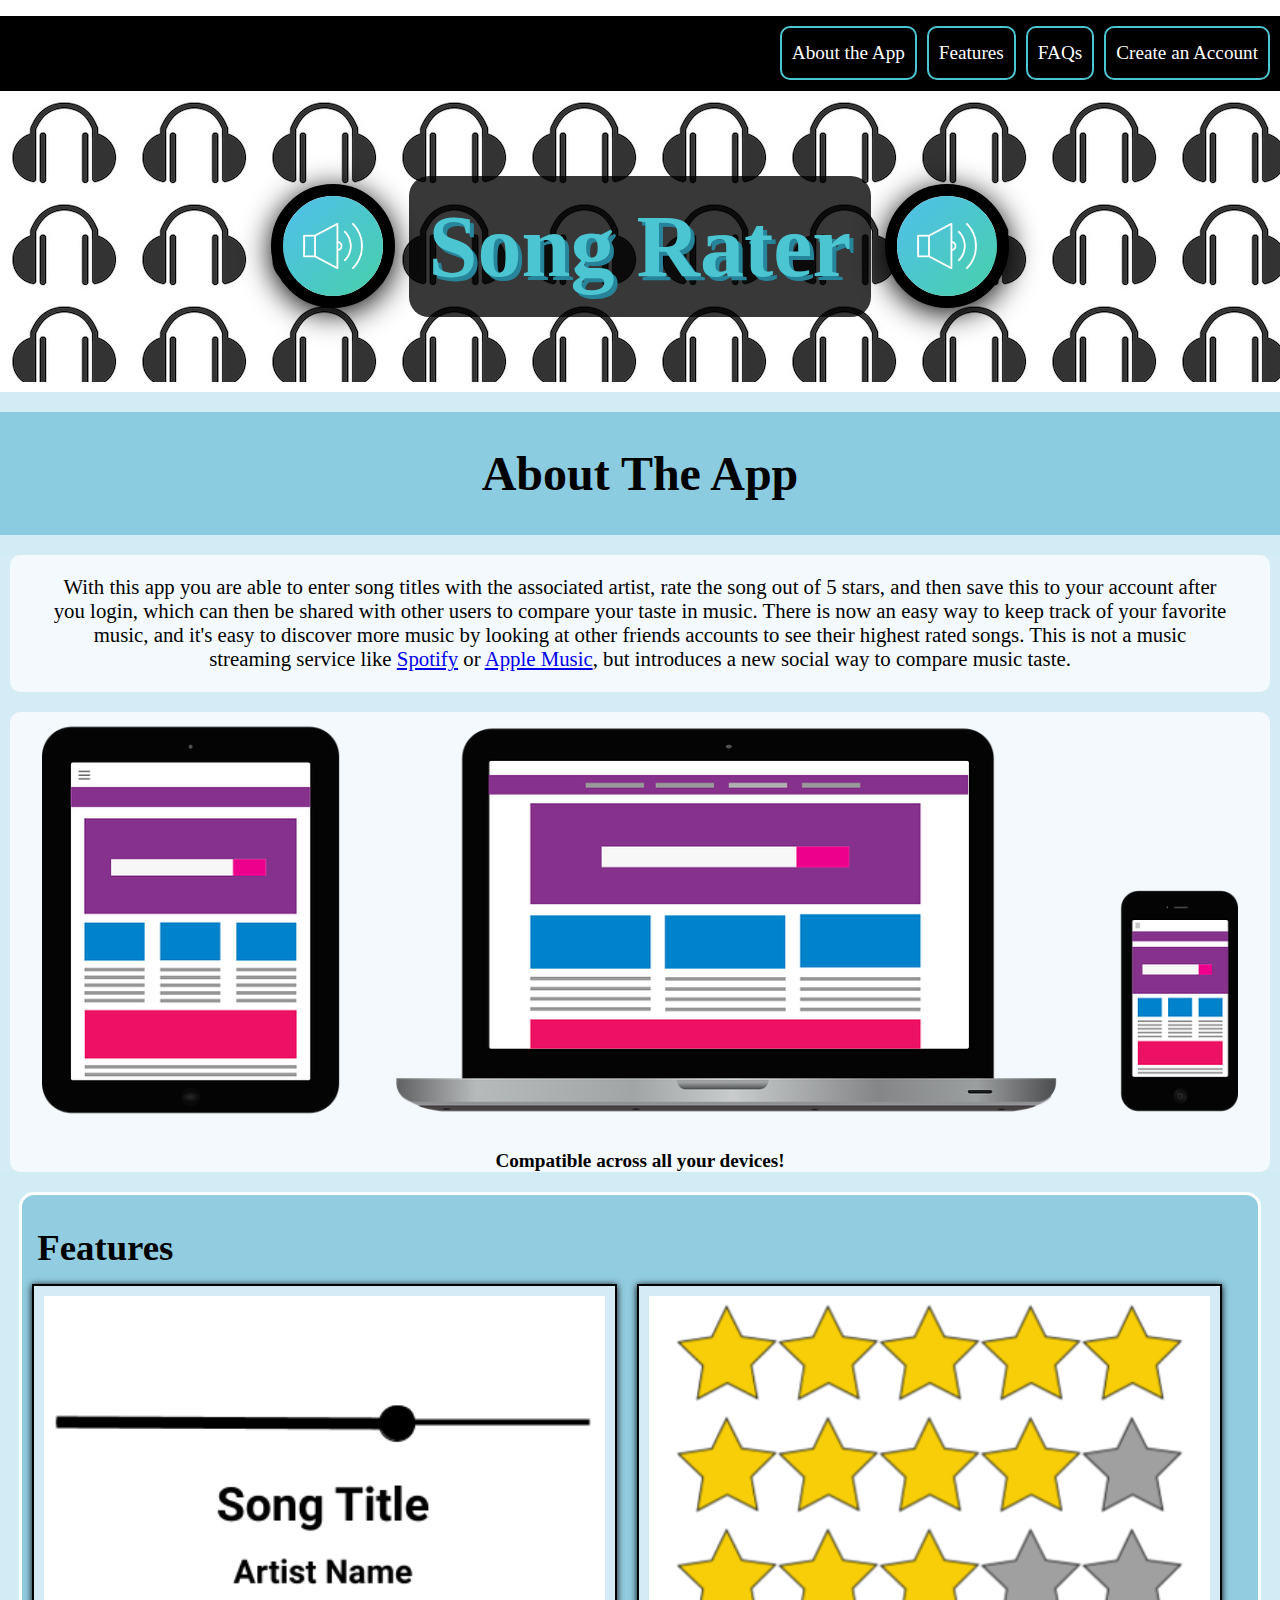
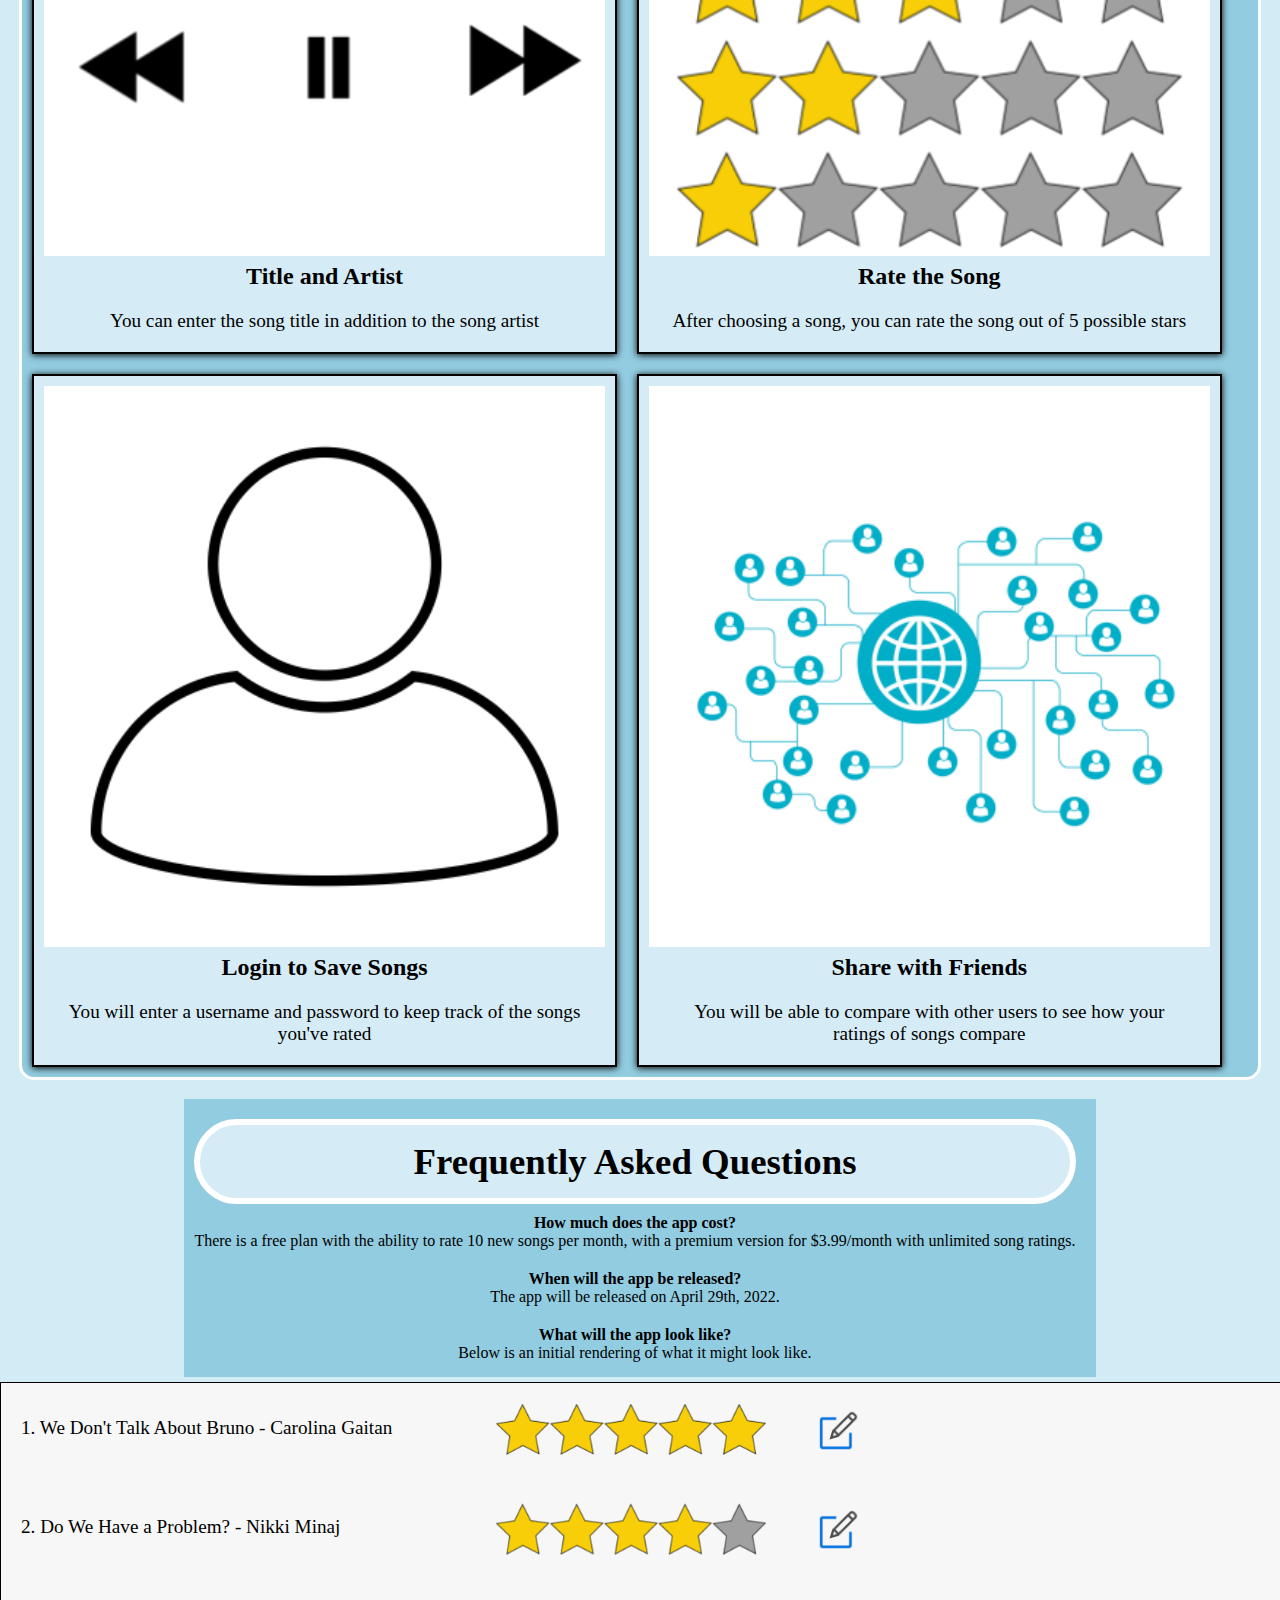
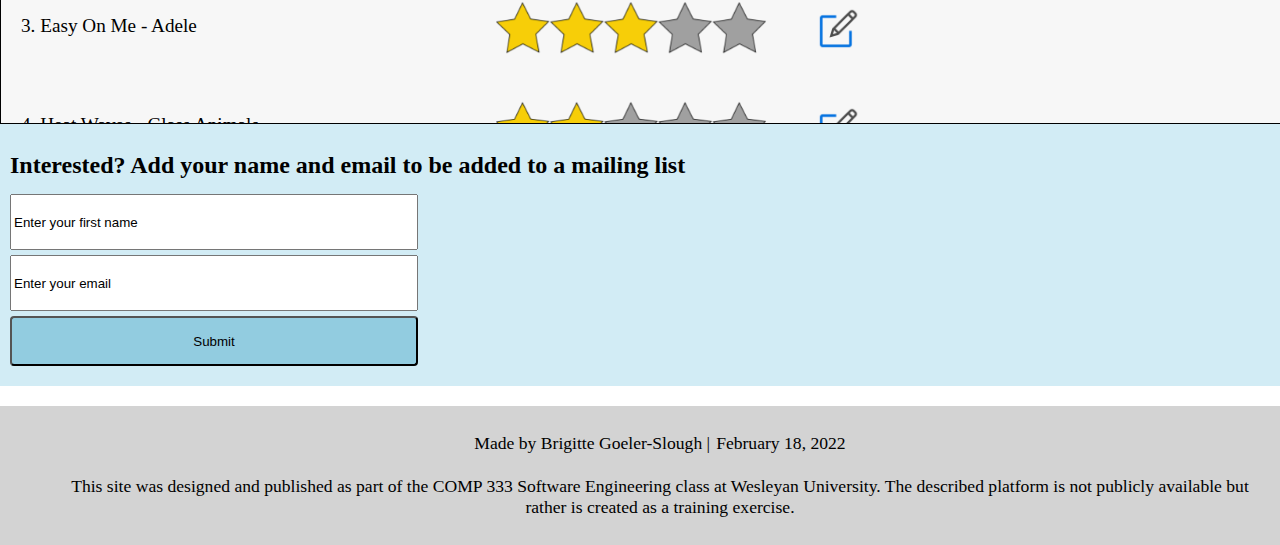
<file: index.html>
<!DOCTYPE html>
<html lang="en">
<head>
	<title>Song Rater</title>
	<link rel="stylesheet" type="text/css" href="stylesheet.css">
	<link rel="shortcut icon" type="image/x-icon" href="images/favicon.ico" />
</head>
<body>
	<div class="wrapper">

		<div id="navbar" class="navbar">
			<ul>
				<li style="margin-right: 10px;"><a href="index.html#login">Create an Account</a></li>
				<li><a href="index.html#FAQ">FAQs</a></li>
				<li><a href="index.html#features">Features</a></li>
				<li><a href="index.html#about-the-app">About the App</a></li>
			</ul>
		</div>

		<header>
			<img src="images/logo.png" alt="App logo, the volume symbol">
			<h1>Song Rater</h1>
            <img src="images/logo.png" alt="App logo, the volume symbol (repeated)">
		</header>

		<div class="content">
			
			<div class="title">
				<h2 id="about-the-app">About The App</h2>
			</div>
			<div class="flex-container2">
				<div>
					<p id="about-app-p">With this app you are able to enter 
						song titles with the associated artist, rate the song out of 5 stars, and then save this to your account after you login, which can 
						then be shared with other users to compare your taste in music. There is now an easy way to keep track of your 
						favorite music, and it's easy to discover more music by looking at other friends accounts to see their highest rated songs. This 
						is not a music streaming service like 
						<a href="https://www.spotify.com/us/" target="_blank"> Spotify</a> or 
						<a href="https://www.apple.com/apple-music/" target="_blank"> Apple Music</a>, but
						introduces a new social way to compare music taste.
					</p> 
				</div>
				<div>
						<img src="images/devices.png" id="devices" alt="iPad, laptop, and iPhone">
						<p style="text-align: center; font-weight: bold ;"> Compatible across all your devices! </p>
					</figure>
				</div>

			</div>
			
				<div class="flex-container4" id="features">
					<h2 id="feature-title">Features</h2>
					<div>
						<figure>
							<img src="images/song-info.png" alt="song title, artist">
							<figcaption> Title and Artist </figcaption>
							<p> You can enter the song title in addition to the song artist </p>
						</figure>
					</div>
					<div>
						<figure>
							<img src="images/rating.png" alt="1-5 star rating">
							<figcaption> Rate the Song </figcaption>
							<p>After choosing a song, you can rate the song out of 5 possible stars</p>
						</figure>
					</div>
					<div>
						<figure>
							<img src="images/login.png" alt="login user">
							<figcaption> Login to Save Songs </figcaption>
							<p>You will enter a username and password to keep track of the songs you've rated</p>
						</figure>
					</div>
					<div>
						<figure>
							<img src="images/network.png" alt="network of users">
							<figcaption>Share with Friends</figcaption>
							<p>You will be able to compare with other users to see how your ratings of songs compare</p>
						</figure>
					</div>
				</div>

			<div id="FAQ">
				<ul>
					<h2>Frequently Asked Questions</h2>
					<li style="font-weight: bold;">How much does the app cost?</li>
					<li>There is a free plan with the ability to rate 10 new songs per month, with a premium version for $3.99/month with unlimited song ratings.</li>
					<p></p>
					<li style="font-weight: bold;">When will the app be released?</li>
					<li>The app will be released on April 29th, 2022.</li>
					<p></p>
					<li style="font-weight: bold;">What will the app look like?</li>
					<li style="padding-bottom: 5px;">Below is an initial rendering of what it might look like.</li>
				</ul>
			</div>	
			
			<iframe src="render.html#first" name="navframe" title="App mockup"></iframe>

			<h3 style="padding-left: 10px;" id="login">Interested? Add your name and email to be added to a mailing list</h3>
			<form action="mailing-list.html">
				<input type="text" name="first-name" value="Enter your first name">
				<p style="margin: 5px;"></p>
				<input type="email" value="Enter your email">
				<p style="margin: 5px;"></p>
				<!-- <input type="hidden" name="hidden-field" value="pass-in-cookie-value-here"> -->
				<input type="submit" value="Submit">
			</form>
		</div>

		<footer>
			<ul>
				<li>Made by Brigitte Goeler-Slough   | </li>
				<li>February 18, 2022</li>
				<p></p>
				<li>
					This site was designed and published as part of the COMP 333 Software Engineering class at Wesleyan University. 
					The described platform is not publicly available but rather is created as a training exercise. 
				</li>
			</ul>
		</footer>

	</div>
</body>
</html>
</file>
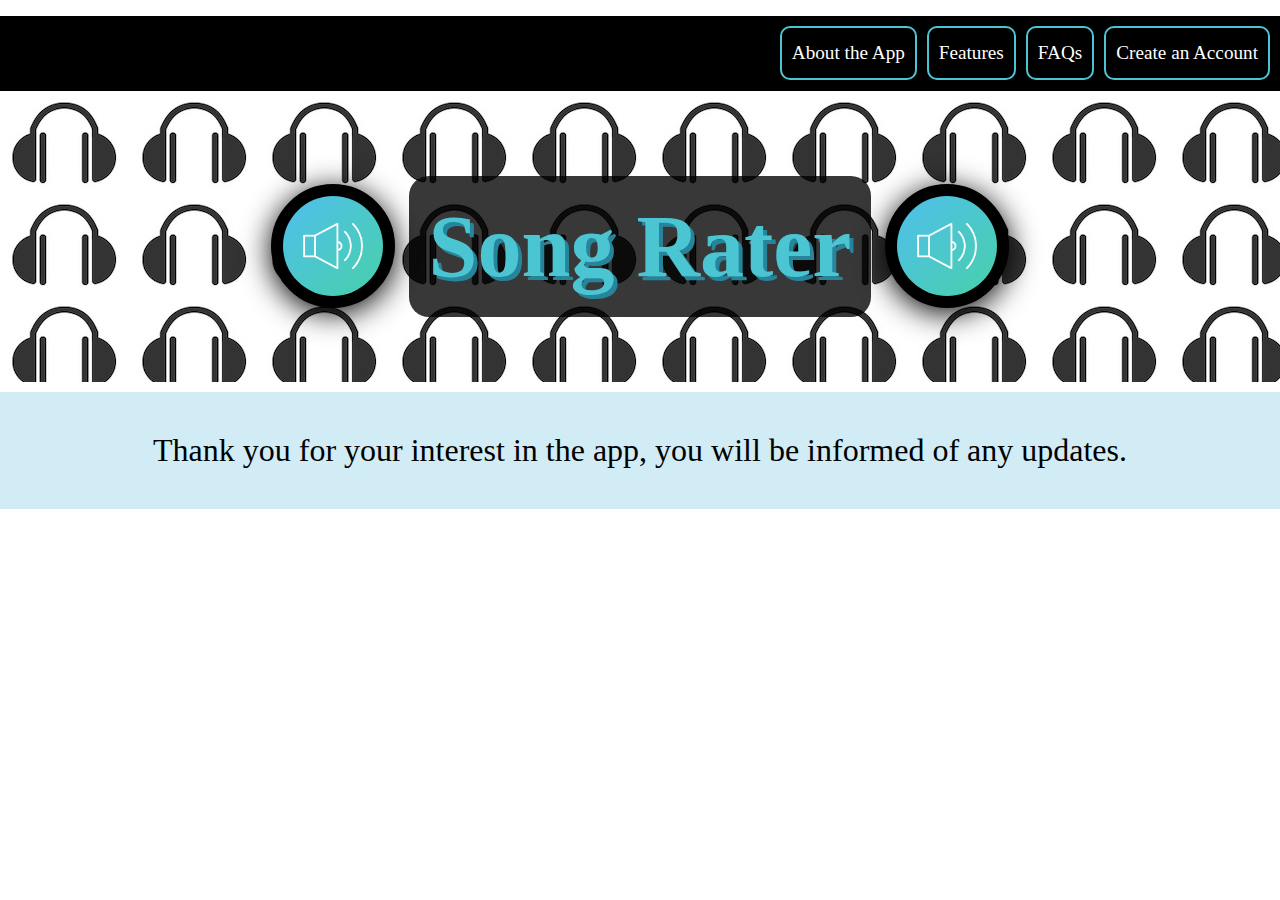
<file: mailing-list.html>
<!DOCTYPE html>
<html lang="en">
<head>
	<title>Mailing List</title>
	<link rel="stylesheet" type="text/css" href="stylesheet.css">
	<link rel="shortcut icon" type="image/x-icon" href="images/favicon.ico" />
</head>

<body>
	<div class="wrapper">
		<div id="navbar" class="navbar">
			<ul>
				<li style="margin-right: 10px;"><a href="index.html#about-the-app">Create an Account</a></li>
				<li><a href="index.html#FAQ">FAQs</a></li>
				<li><a href="index.html#features">Features</a></li>
				<li><a href="index.html#about-the-app">About the App</a></li>
			</ul>
		</div>

		<header>
			<img src="images/logo.png" alt="App logo, the volume symbol">
			<h1>Song Rater</h1>
            <img src="images/logo.png" alt="App logo, the volume symbol (repeated)">
		</header>

		<div class="content">
            <p style="text-align: center; font-size: 2em;">
                Thank you for your interest in the app, you will be informed of any updates.
            </p>
		</div>
	</div>
</body>
</html>
</file>
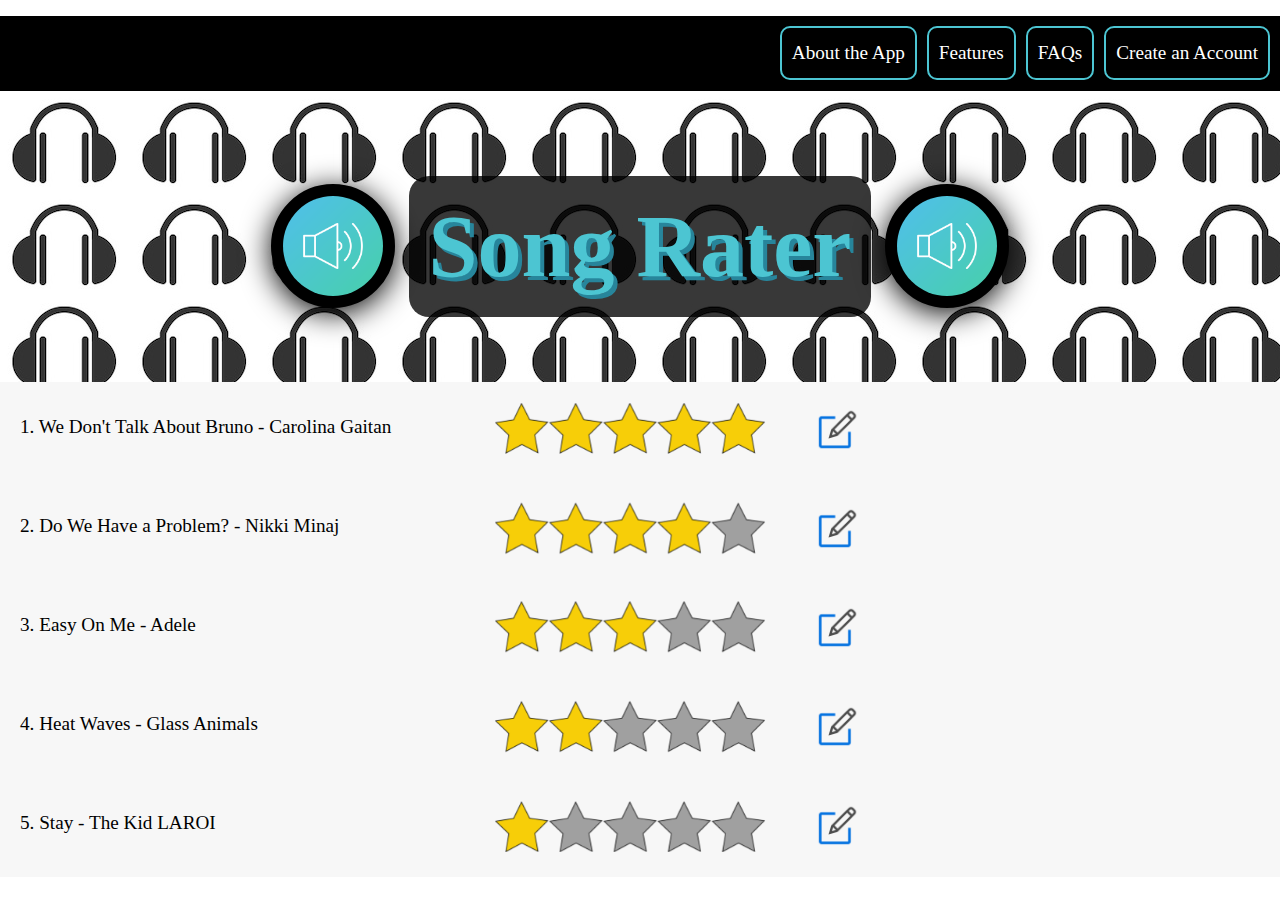
<file: render.html>
<!DOCTYPE html>
<html lang="en">
<head>
	<title>Initial Render</title>
	<link rel="stylesheet" type="text/css" href="stylesheet.css">
	<link rel="shortcut icon" type="image/x-icon" href="images/favicon.ico" />
</head>
<body>
	<div>
        <div id="navbar" class="navbar">
			<ul>
				<li style="margin-right: 10px;"><a href="index.html#about-the-app">Create an Account</a></li>
				<li><a href="index.html#FAQ">FAQs</a></li>
				<li><a href="index.html#features">Features</a></li>
				<li><a href="index.html#about-the-app">About the App</a></li>
			</ul>
		</div>

		<header>
			<img src="images/logo.png" alt="App logo, the volume symbol">
			<h1>Song Rater</h1>
            <img src="images/logo.png" alt="App logo, the volume symbol (repeated)">
		</header>

		<div id="first">
            <div class="flex-container-skinny3">
                <div id="song"> <p style="line-height: 50px; align-items: center;">1. We Don't Talk About Bruno - Carolina Gaitan</p> </div>
				<div id="star"><img src="images/5.png" style="height: 75px;" alt="5/5 stars"></div>
                <div id="edit"><img src="images/edit.png" style="width: 75px;" alt="the edit button"></div>
            </div>
            <div class="flex-container-skinny3">
                <div id="song"> <p style="line-height: 50px; align-items: center;">2. Do We Have a Problem? - Nikki Minaj</p> </div>
				<div id="star"><img src="images/4.png" style="height: 75px;" alt="4/5 stars"></div>
                <div id="edit"><img src="images/edit.png" style="width: 75px;" alt="the edit button"></div>
            </div>
            <div class="flex-container-skinny3">
                <div id="song"> <p style="line-height: 50px; align-items: center;">3. Easy On Me - Adele</p> </div>
				<div id="star"><img src="images/3.png" style="height: 75px;" alt="3/5 stars"></div>
                <div id="edit"><img src="images/edit.png" style="width: 75px;" alt="the edit button"></div>
            </div>
            <div class="flex-container-skinny3">
                <div id="song"> <p style="line-height: 50px; align-items: center;">4. Heat Waves - Glass Animals</p> </div>
				<div id="star"><img src="images/2.png" style="height: 75px;" alt="2/5 stars"></div>
                <div id="edit"><img src="images/edit.png" style="width: 75px;" alt="the edit button"></div>
            </div>
            <div class="flex-container-skinny3">
                <div id="song"> <p style="line-height: 50px; align-items: center;">5. Stay - The Kid LAROI</p> </div>
				<div id="star"><img src="images/1.png" style="height: 75px;" alt="1/5 stars"></div>
                <div id="edit"><img src="images/edit.png" style="width: 75px;" alt="the edit button"></div>
            </div>
		</div>
	</div>
</body>
</html>
</file>
<file: stylesheet.css>
html, body{
	font-family: Futura;
	margin: 0;
}

p{
	margin: 20px;
	font-size: 1.2em;
}

a:hover{
	color: red;
}

header{
	padding: 65px 50px;
	text-align: center;
	background-image: url('images/headphones.jpg');
	background-repeat: repeat;
}

header img{
	border-radius: 200px;
	width: 100px;
	height: 100px;
	border: 12px solid black;
	box-shadow: 0px 5px 30px black;
    background-color: #000000;
    margin: 5px 10px;
}

.content{
	max-width: 100%;
	margin: 10px auto;
	background-color: #4db2d840;
	padding: 20px 0px;
	margin-bottom: 0px;
}

h1{
	font-size: 5.5em;
    color: rgb(76 197 210);
    text-shadow: 4px 4px 0px rgb(39 133 155);
    background-color: #000000c7;
    max-width: 550px;
    padding: 20px;
    margin: auto;
    margin-top: 20px;
    border-radius: 20px;
    display:inline-block;
    vertical-align: bottom;
}

.title{
	background-color: #4dafcd85;
	padding: 5px;
	margin: 0px;
	text-align: center;
	font-size: 2.5em;
}

#features {
	background-color: #92cce0;
	border-radius: 15px;
	margin: 1.5%;
	border: 3px solid white;
}

#feature-title {
	font-size: 2.3em;
	margin-left: 15px;
	margin-bottom: 5px;
	width: 100%;
}

iframe {
    width:100%;
    height: 340px;
    border: 1px solid black;
}

.navbar {
    width: 100%;
    background-color: #000;
	height: 75px;
}

.navbar ul li {
    background-color: #000;
    border: 2px solid rgb(76 197 210);
	border-radius: 10px;
    padding: 5px;
    display: inline-block;
    line-height: 40px;
	margin: 10px 5px;
	float: right;
	font-size: 1.2em;
}

.navbar a{
	color: white;
	text-decoration: none;
	padding: 5px;
}

.navbar a:hover{
	color: black;
	background-color: rgb(76 197 210);
	border-radius: 10px;
}

figure{
	margin: 10px;
}

figcaption {
	font-size: 1.5em;
	text-align: center;
	font-weight: bold;
	margin-bottom: 4px;
	margin-top: 3px;
}

#about-the-app{
	width: 100%;
	padding: 0px;
	margin: 0.6em 0px;
	font-size: 1.2em;
}

#about-app-p {
	padding: 1em;
	font-size: 1.3em;
	/* align-items: center; */
	/* line-height: 100%; */
}

#devices {
	max-width: 95%;
	padding: 5px;
}

.flex-container2 {
    display: block;
	width: 100%;
    flex-wrap: wrap;
    background-color: #d5ebf5;
  }

.flex-container2 > div {
    margin: 10px;
    text-align: center;
    font-size: 1em;
	align-items: center;
	background-color: rgba(255, 255, 255, 0.705);
	border-radius: 10px;
}

@media only screen and (min-width: 1400px) {
	.flex-container2{
		display: flex;
	}
	.flex-container2 > div {
		width: 48.2%;
	}
}

.flex-container4 {
    display: flex;
    flex-wrap: wrap;
}

.flex-container4 > div {
    /* width: 380px; */
    /* width: 23.5%; */
	width: 47%;
    margin: 10px;
    text-align: center;
    font-size: 1em;
	align-items: center;
	border: 2px solid black;
	background-color: #d5ebf5;
	box-shadow: 0px 1px 7px black;
}

.flex-container4 > div > figure > img{
	background-color: white;
	width: 100%;
}

@media only screen and (min-width: 1400px) {
	.flex-container4 > div {
		/* width: 48.2%; */
		width: 23.5%;

	}
}

#FAQ ul{
	text-align: center; 
	list-style: none; 
	padding: 10px;
	padding-left: 0px;
	display: table;
	margin: 0 auto;
	background-color: #92cce0;
	margin-bottom: 5px;
}

#FAQ li{
	padding: 0px 10px;
}

#FAQ h2{
	font-size: 2.3em;
	margin: 10px;
	text-align: center;
	border: 6px solid white;
	border-radius: 50px;
	background-color: #d5ebf5;
	padding: 15px;
}

iframe {
	background-color: white;
}

input {
	width: 400px;
	height: 50px;
	margin-left: 10px;
	display: inline-block;
}

input[type=submit] {
	border-radius: 4px;
	cursor: pointer;
	background-color: #92cce0;
	width: 408px;

  }
  
input[type=submit]:hover {
	background-color: #5da6be;
  }

h3{
	  font-size: 1.5em;
	  margin-bottom: 15px;
  }

footer{
	margin-top: 20px;
	padding: 10px 20px;
	background-color: lightgrey;
}

footer ul{
	text-align: center;
}

footer ul li{
	display: inline-block;
	margin: 1px;
	font-size: 1.1em;
}

/* for the render html file */
#songs figcaption {
	text-align: start;
  }

#song {
	  width: 470px;
	  text-align: left;
	  margin: 0px;
  }

#star {
	  width: 300px;
  }

#edit {
	  width: 50px;
  }

.flex-container-skinny3 {
    display: flex;
    flex-wrap: wrap;
    background-color: rgb(247 247 247);
  }

.flex-container-skinny3 > div {
    width: 300px;
    margin: 10px;
    text-align: center;
    font-size: 1em;
	align-items: center;
}
</file>
